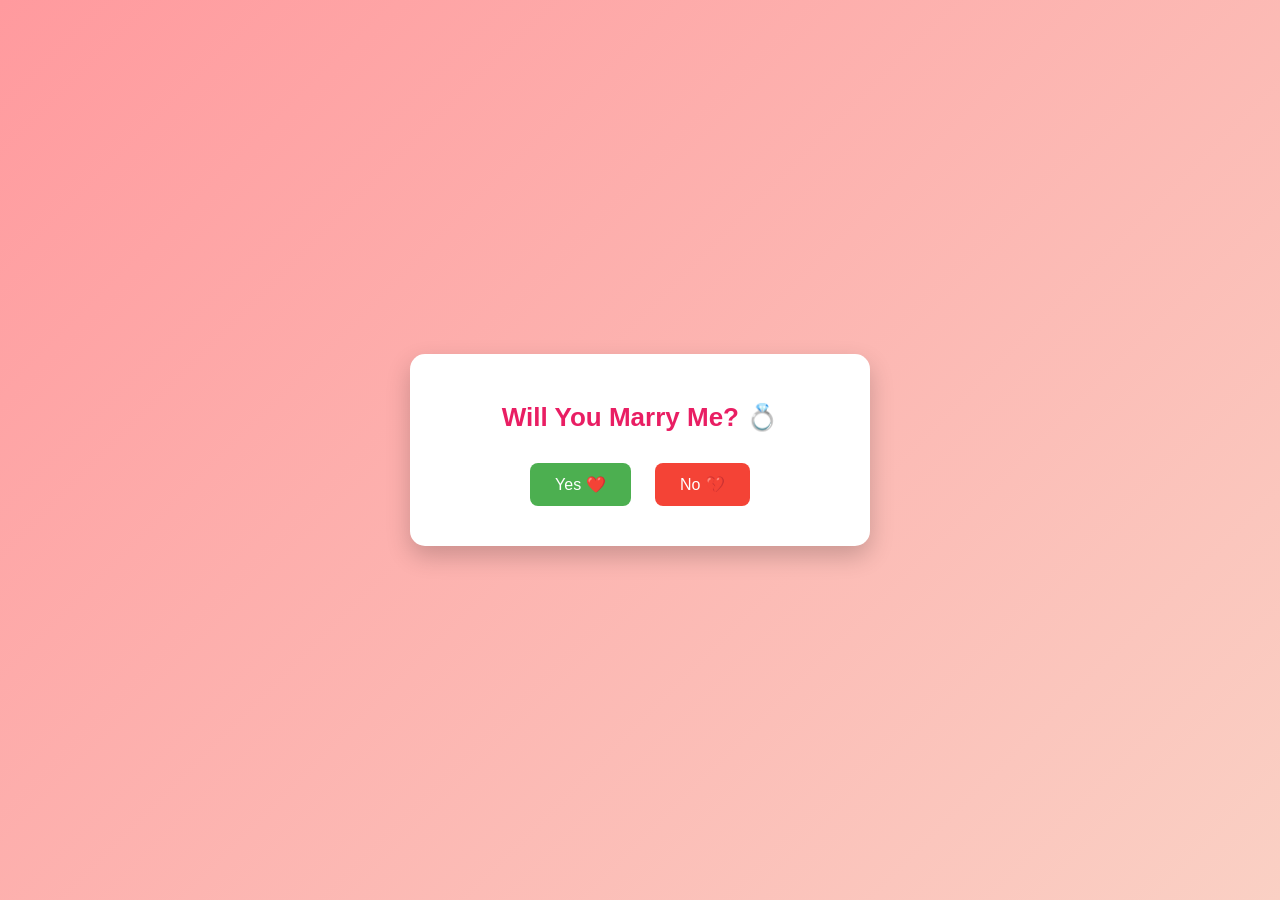
<file: index.html>
<!DOCTYPE html>
<html lang="en">
<head>
  <meta charset="UTF-8">
  <meta name="viewport" content="width=device-width, initial-scale=1.0">
  <title>Will You Marry Me?</title>

  <!-- CSS Link -->
  <link rel="stylesheet" href="style.css">
</head>

<body>

  <div class="container">
    <h1>Will You Marry Me? 💍</h1>

    <button class="btn yes" onclick="goToNext()">Yes ❤️</button>
<button class="btn no" id="noBtn">No 💔</button>
  </div>

  <!-- JS Link -->
  <script src="script.js"></script>

</body>
</html>
</file>
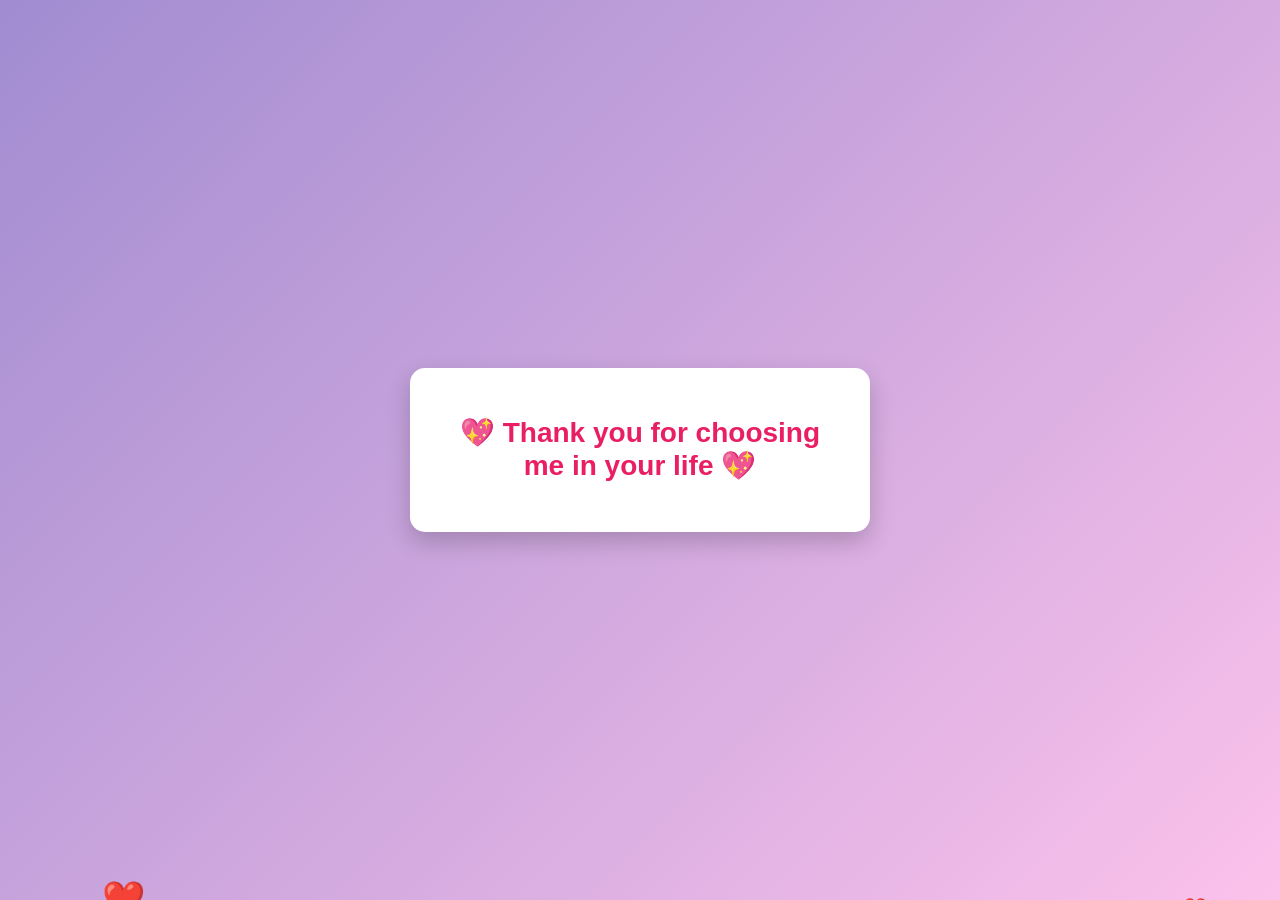
<file: wish.html>
<!DOCTYPE html>
<html lang="en">
<head>
  <meta charset="UTF-8">
  <meta name="viewport" content="width=device-width, initial-scale=1.0">
  <title>Thank You</title>
   <link rel="stylesheet" href="style.css">
  <link rel="stylesheet" href="style1.css">
</head>

<body>

  <div class="container">
    <h1>💖 Thank you for choosing me in your life 💖</h1>
  </div>

  <script src="script.js"></script>
  <script src="script1.js"></script>

</body>
</html>
</file>
<file: style.css>
body {
  margin: 0;
  font-family: Arial, sans-serif;
  background: linear-gradient(135deg, #ff9a9e, #fad0c4);
  display: flex;
  justify-content: center;
  align-items: center;
  height: 100vh;
  text-align: center;
}

.container {
  background: white;
  padding: 30px;
  border-radius: 15px;
  box-shadow: 0 10px 25px rgba(0,0,0,0.2);
  width: 90%;
  max-width: 400px;
}

h1 {
  font-size: 26px;
  margin-bottom: 20px;
  color: #e91e63;
}

.btn {
  padding: 12px 25px;
  margin: 10px;
  font-size: 16px;
  border: none;
  border-radius: 8px;
  cursor: pointer;
  transition: all 0.3s ease;
}

.yes {
  background-color: #4CAF50;
  color: white;
}

.no {
  background-color: #f44336;
  color: white;
  position: relative;
}
#noBtn {
  transition: all 0.3s ease;
}

/* Hover Effect */
.no:hover {
  transform: translate(30px, -30px) rotate(30deg);
}
.no {
  background-color: #f44336;
  color: white;
  position: relative;
}
.wish-heading{color: #000;}

/* Mobile Responsive */
@media (max-width: 480px) {
  h1 {
    font-size: 22px;
  }
}
</file>
<file: style1.css>
body {
      background: linear-gradient(135deg, #a18cd1, #fbc2eb);
      color: white;
      overflow: hidden;
    }

    .container {
      animation: fadeIn 2s ease-in-out;
    }

    h1 {
      font-size: 28px;
      animation: pop 1.5s ease-in-out;
    }

    /* Text animation */
    @keyframes fadeIn {
      from {
        opacity: 0;
        transform: translateY(50px);
      }
      to {
        opacity: 1;
        transform: translateY(0);
      }
    }

    @keyframes pop {
      0% {
        transform: scale(0.5);
      }
      100% {
        transform: scale(1);
      }
    }

    /* Floating hearts */
    .heart {
      position: absolute;
      bottom: -50px;
      color: red;
      font-size: 20px;
      animation: floatUp 5s linear infinite, beat 1s ease-in-out infinite;
    }

    @keyframes floatUp {
      0% {
        transform: translateY(0);
        opacity: 1;
      }
      100% {
        transform: translateY(-100vh);
        opacity: 0;
      }

      /* New code for heart animation */
        
    }
</file>
